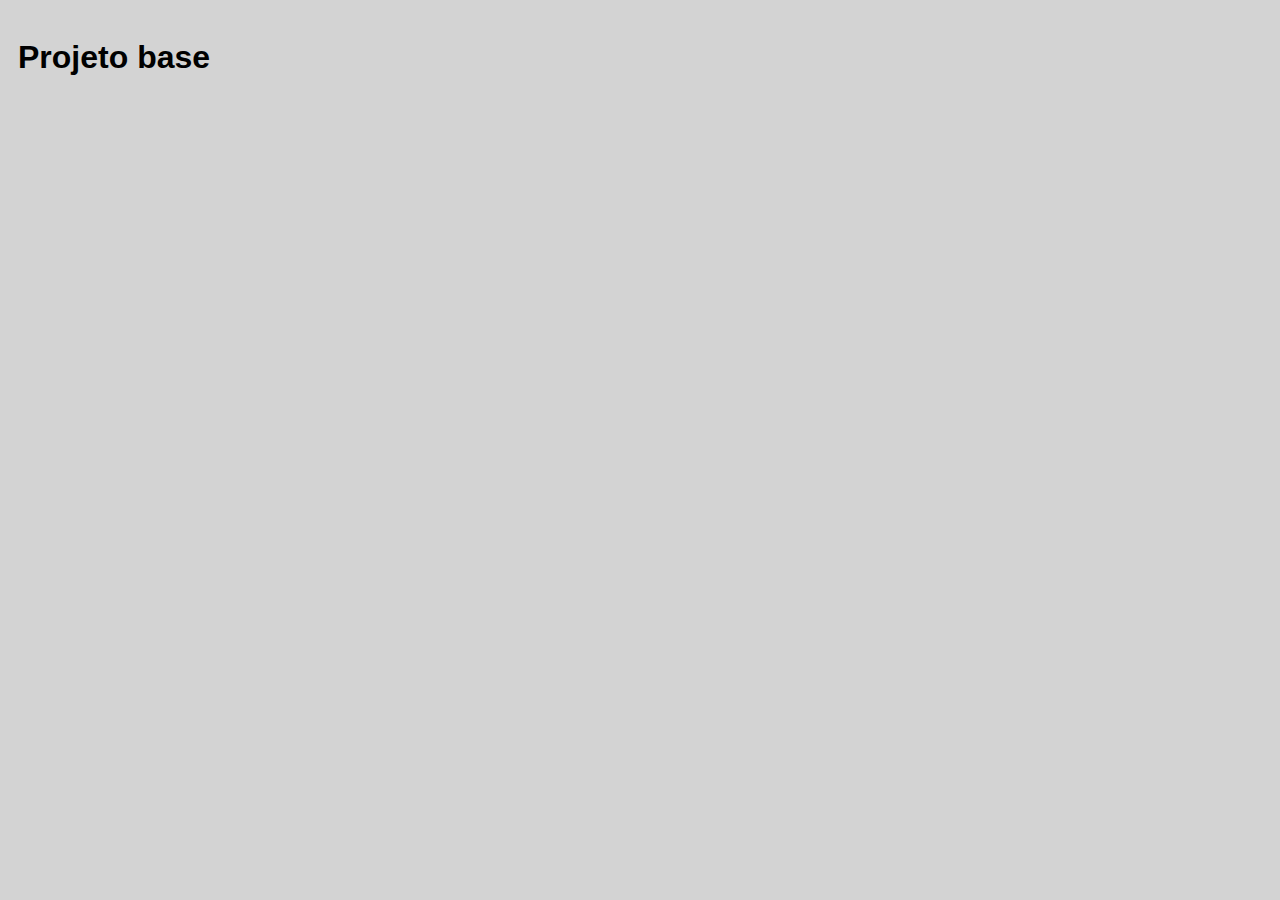
<file: gravado/02-projeto-base/index.html>
<!DOCTYPE html>
<html lang="pt-BR">
  <head>
    <meta charset="UTF-8" />
    <meta http-equiv="X-UA-Compatible" content="IE=edge" />
    <meta name="viewport" content="width=device-width, initial-scale=1.0" />

    <link rel="stylesheet" href="./css/style.css" />

    <title>Projeto base</title>
  </head>
  <body>
    <h1>Projeto base</h1>

    <script defer src="./js/script.js"></script>
  </body>
</html>
</file>
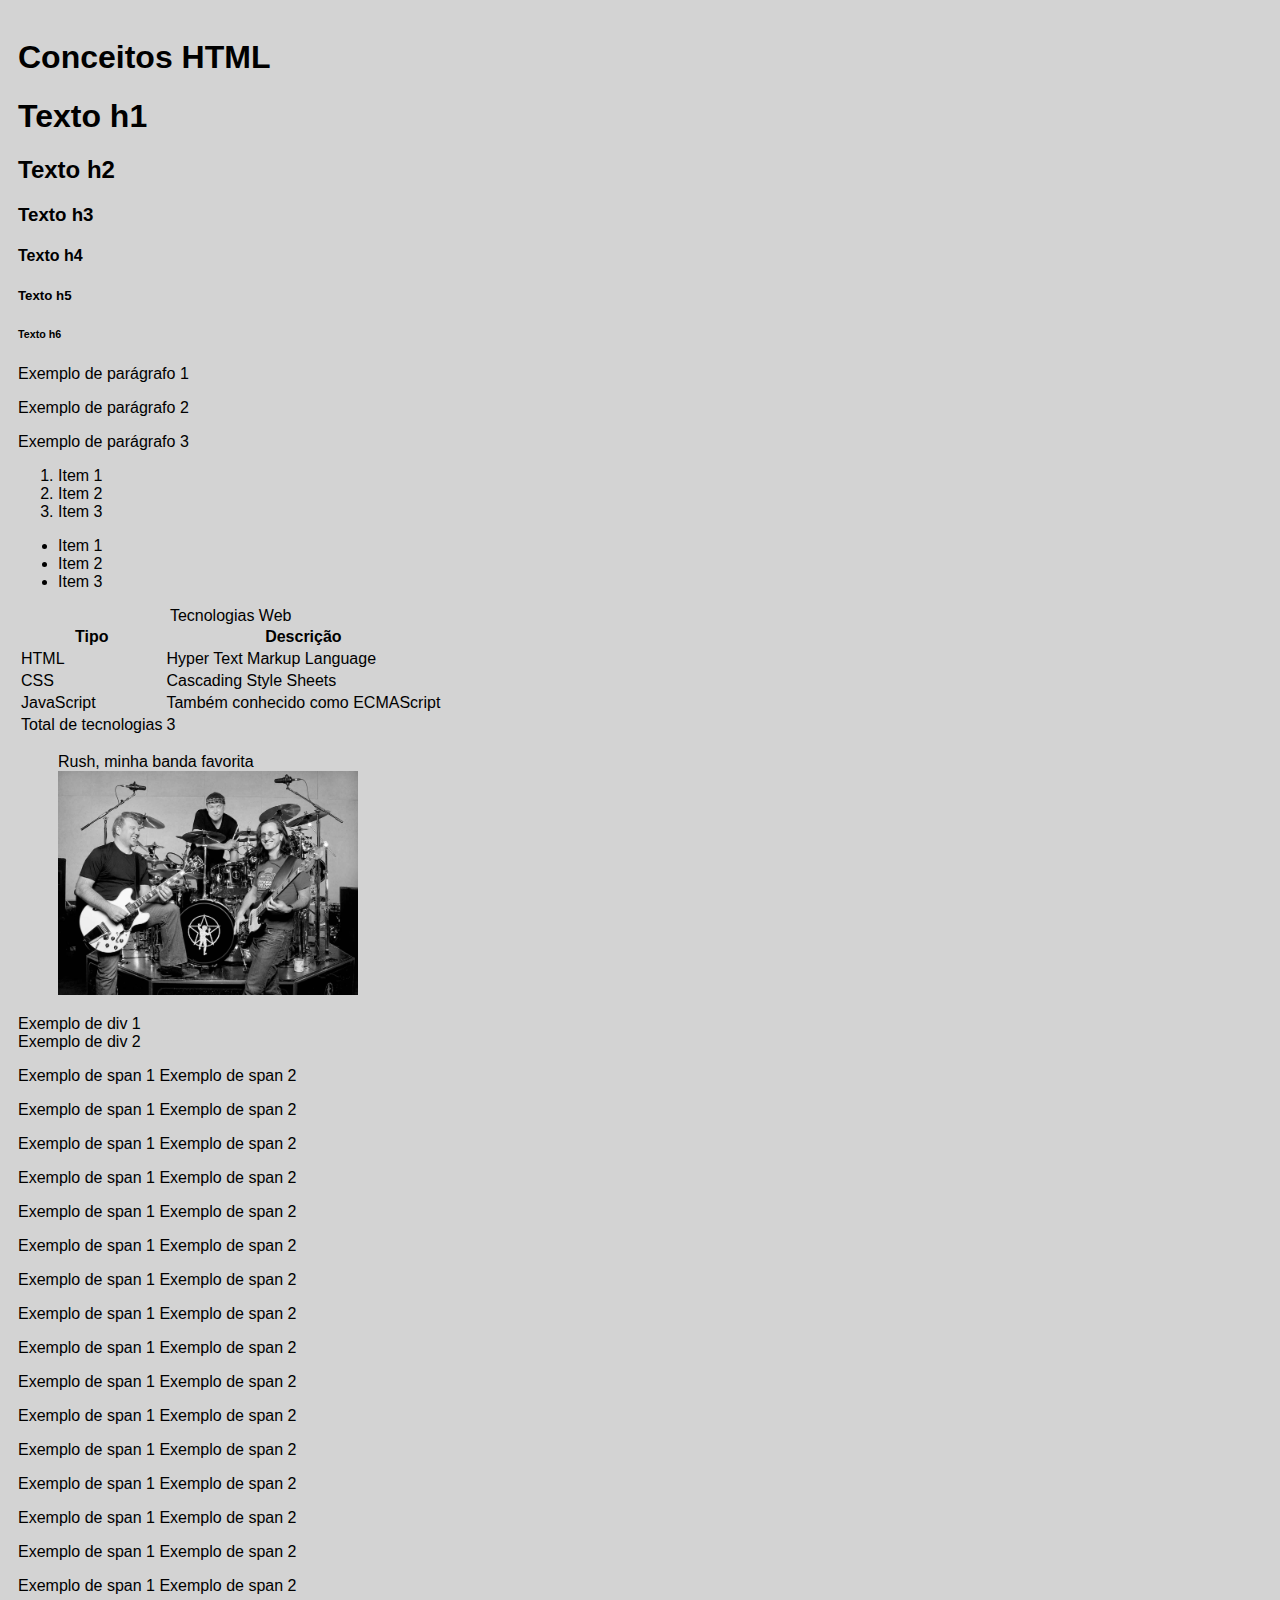
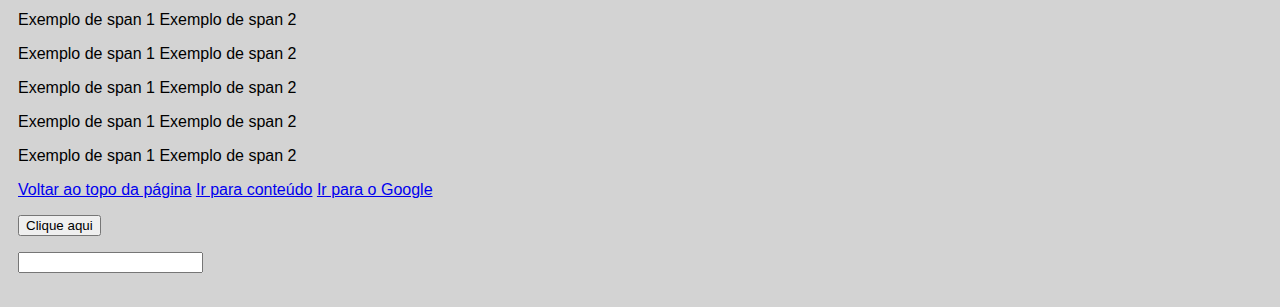
<file: gravado/03-conceitos-html/index.html>
<!DOCTYPE html>
<html lang="pt-BR">
  <head>
    <meta charset="UTF-8" />
    <meta http-equiv="X-UA-Compatible" content="IE=edge" />
    <meta name="viewport" content="width=device-width, initial-scale=1.0" />

    <link rel="stylesheet" href="./css/style.css" />

    <title>Conceitos HTML</title>
  </head>
  <body>
    <header>
      <a id="top-of-page"></a>
      <h1>Conceitos HTML</h1>
    </header>

    <main>
      <h1>Texto h1</h1>
      <h2>Texto h2</h2>
      <h3>Texto h3</h3>
      <h4>Texto h4</h4>
      <h5>Texto h5</h5>
      <h6>Texto h6</h6>
      <a id="after-h6"></a>

      <p>Exemplo de parágrafo 1</p>
      <p>Exemplo de parágrafo 2</p>
      <p>Exemplo de parágrafo 3</p>

      <ol>
        <li>Item 1</li>
        <li>Item 2</li>
        <li>Item 3</li>
      </ol>

      <ul>
        <li>Item 1</li>
        <li>Item 2</li>
        <li>Item 3</li>
      </ul>

      <table>
        <caption>
          Tecnologias Web
        </caption>

        <thead>
          <tr>
            <th>Tipo</th>
            <th>Descrição</th>
          </tr>
        </thead>

        <tbody>
          <tr>
            <td>HTML</td>
            <td>Hyper Text Markup Language</td>
          </tr>

          <tr>
            <td>CSS</td>
            <td>Cascading Style Sheets</td>
          </tr>

          <tr>
            <td>JavaScript</td>
            <td>Também conhecido como ECMAScript</td>
          </tr>
        </tbody>

        <tfoot>
          <tr>
            <td>Total de tecnologias</td>
            <td>3</td>
          </tr>
        </tfoot>
      </table>

      <figure>
        <figcaption>Rush, minha banda favorita</figcaption>
        <img width="300" src="./img/rush.jpg" alt="Rush" />
      </figure>

      <p>
        <div>Exemplo de div 1</div>
        <div>Exemplo de div 2</div>
      </p>

      <p>
        <span>Exemplo de span 1</span>
        <span>Exemplo de span 2</span>
      </p>  

      <p>
        <span>Exemplo de span 1</span>
        <span>Exemplo de span 2</span>
      </p>
      <p>
        <span>Exemplo de span 1</span>
        <span>Exemplo de span 2</span>
      </p>
      <p>
        <span>Exemplo de span 1</span>
        <span>Exemplo de span 2</span>
      </p>
      <p>
        <span>Exemplo de span 1</span>
        <span>Exemplo de span 2</span>
      </p>
      <p>
        <span>Exemplo de span 1</span>
        <span>Exemplo de span 2</span>
      </p>
      <p>
        <span>Exemplo de span 1</span>
        <span>Exemplo de span 2</span>
      </p>
      <p>
        <span>Exemplo de span 1</span>
        <span>Exemplo de span 2</span>
      </p>
      <p>
        <span>Exemplo de span 1</span>
        <span>Exemplo de span 2</span>
      </p>
      <p>
        <span>Exemplo de span 1</span>
        <span>Exemplo de span 2</span>
      </p>
      <p>
        <span>Exemplo de span 1</span>
        <span>Exemplo de span 2</span>
      </p>
      <p>
        <span>Exemplo de span 1</span>
        <span>Exemplo de span 2</span>
      </p>
      <p>
        <span>Exemplo de span 1</span>
        <span>Exemplo de span 2</span>
      </p>
      <p>
        <span>Exemplo de span 1</span>
        <span>Exemplo de span 2</span>
      </p>
      <p>
        <span>Exemplo de span 1</span>
        <span>Exemplo de span 2</span>
      </p>
      <p>
        <span>Exemplo de span 1</span>
        <span>Exemplo de span 2</span>
      </p>
      <p>
        <span>Exemplo de span 1</span>
        <span>Exemplo de span 2</span>
      </p>
      <p>
        <span>Exemplo de span 1</span>
        <span>Exemplo de span 2</span>
      </p>
      <p>
        <span>Exemplo de span 1</span>
        <span>Exemplo de span 2</span>
      </p>
      <p>
        <span>Exemplo de span 1</span>
        <span>Exemplo de span 2</span>
      </p>
      <p>
        <span>Exemplo de span 1</span>
        <span>Exemplo de span 2</span>
      </p>

      <a href="#after-h6">Voltar ao topo da página</a>

      <a href="./conteudo.html">Ir para conteúdo</a>

      <a href="https://www.google.com.br" target="_blank">Ir para o Google</a>

      <p>
        <button>Clique aqui</button>
      </p>

      <p>
        <input type="text" />
      </p>
    </main>

    <script defer src="./js/script.js"></script>
  </body>
</html>
</file>
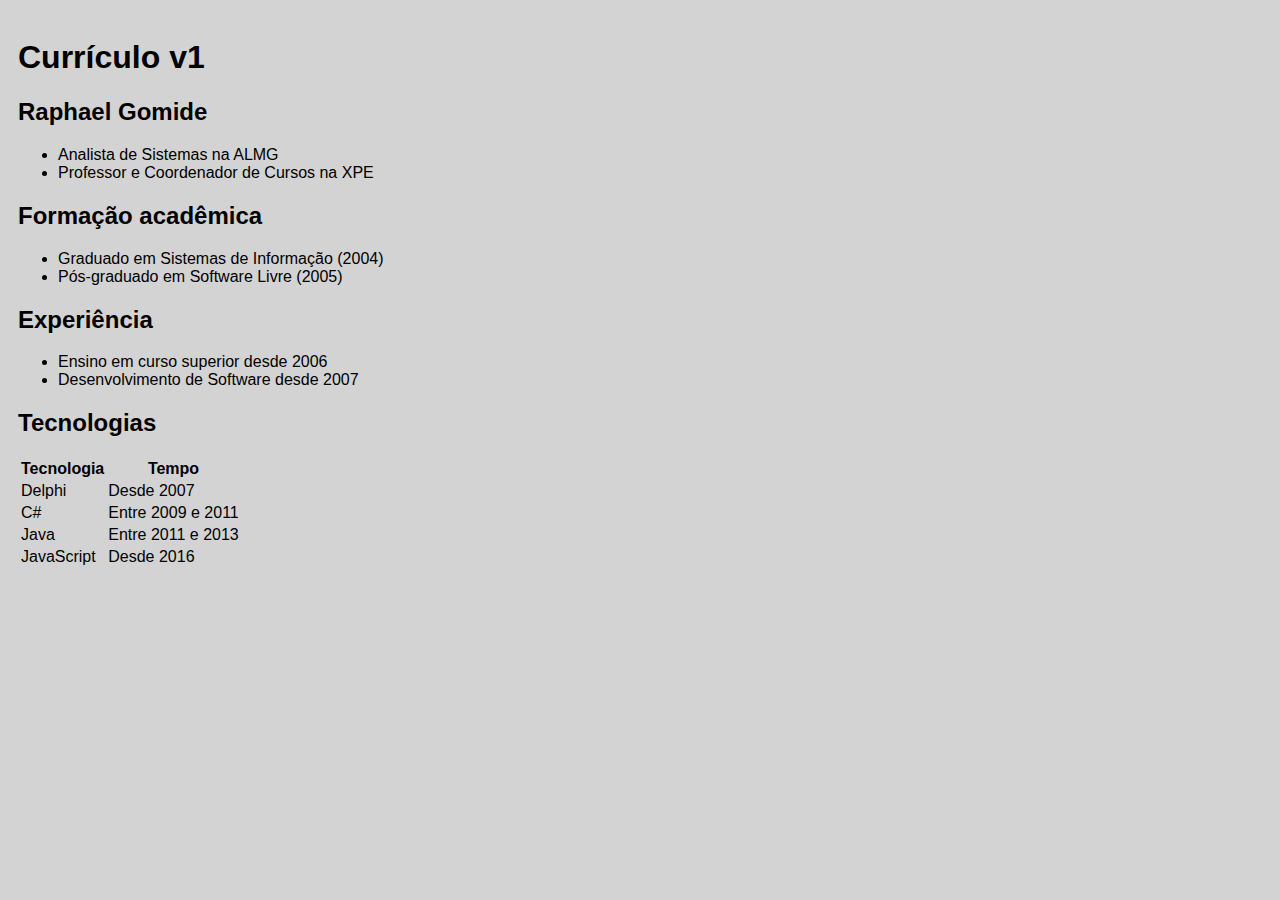
<file: gravado/04-curriculo-v1/index.html>
<!DOCTYPE html>
<html lang="pt-BR">
  <head>
    <meta charset="UTF-8" />
    <meta http-equiv="X-UA-Compatible" content="IE=edge" />
    <meta name="viewport" content="width=device-width, initial-scale=1.0" />

    <link rel="stylesheet" href="./css/style.css" />

    <title>Currículo v1</title>
  </head>
  <body>
    <header><h1>Currículo v1</h1></header>

    <main>
      <h2>Raphael Gomide</h2>

      <ul>
        <li>Analista de Sistemas na ALMG</li>
        <li>Professor e Coordenador de Cursos na XPE</li>
      </ul>

      <h2>Formação acadêmica</h2>

      <ul>
        <li>Graduado em Sistemas de Informação (2004)</li>
        <li>Pós-graduado em Software Livre (2005)</li>
      </ul>

      <h2>Experiência</h2>

      <ul>
        <li>Ensino em curso superior desde 2006</li>
        <li>Desenvolvimento de Software desde 2007</li>
      </ul>

      <h2>Tecnologias</h2>

      <table>
        <thead>
          <tr>
            <th>Tecnologia</th>
            <th>Tempo</th>
          </tr>
        </thead>

        <tbody>
          <tr>
            <td>Delphi</td>
            <td>Desde 2007</td>
          </tr>

          <tr>
            <td>C#</td>
            <td>Entre 2009 e 2011</td>
          </tr>

          <tr>
            <td>Java</td>
            <td>Entre 2011 e 2013</td>
          </tr>

          <tr>
            <td>JavaScript</td>
            <td>Desde 2016</td>
          </tr>
        </tbody>
      </table>
    </main>

    <script defer src="./js/script.js"></script>
  </body>
</html>
</file>
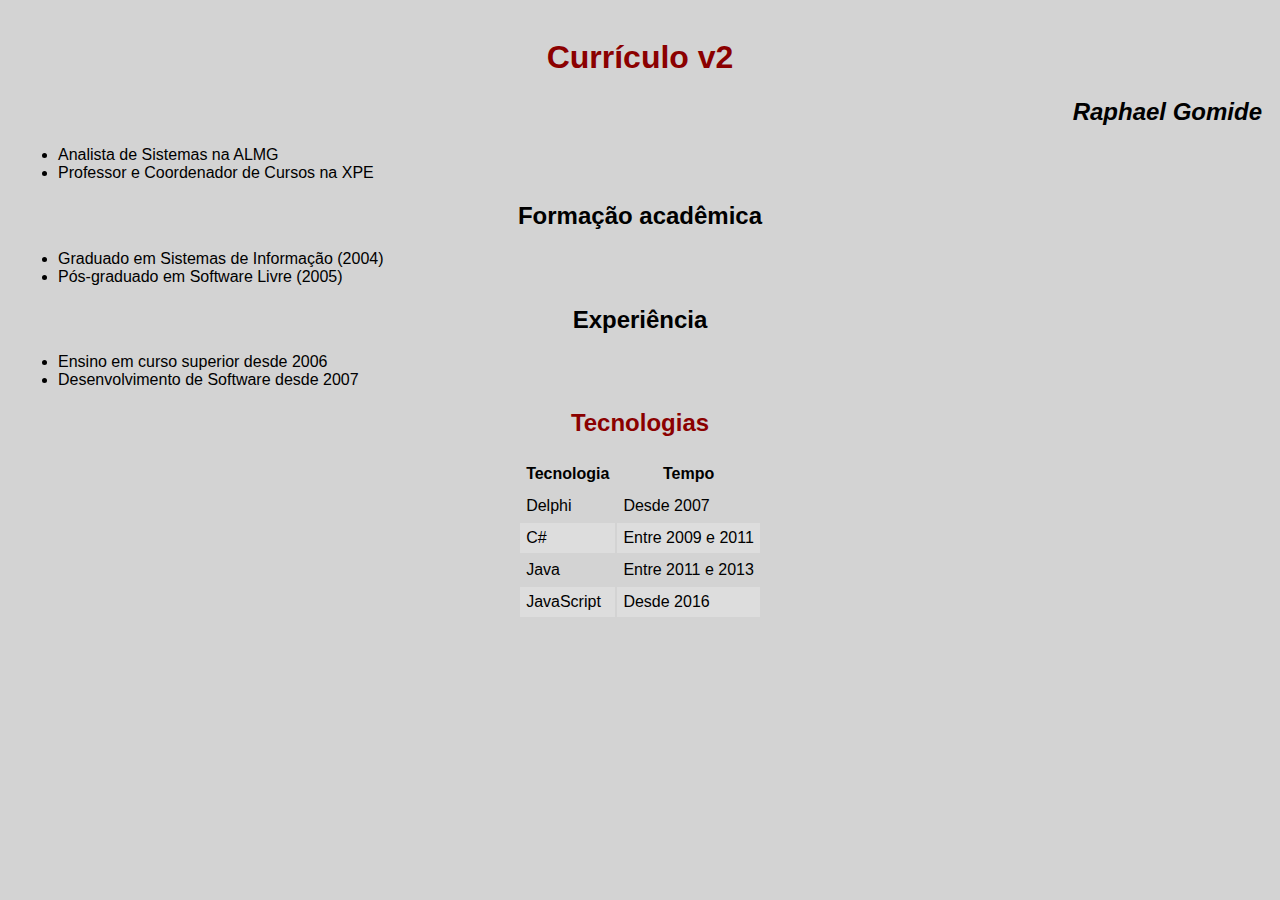
<file: gravado/05-curriculo-v2/index.html>
<!DOCTYPE html>
<html lang="pt-BR">
  <head>
    <meta charset="UTF-8" />
    <meta http-equiv="X-UA-Compatible" content="IE=edge" />
    <meta name="viewport" content="width=device-width, initial-scale=1.0" />

    <link rel="stylesheet" href="./css/style.css" />

    <title>Currículo v2</title>
  </head>
  <body>
    <header><h1 class="title">Currículo v2</h1></header>

    <main>
      <h2 class="author">Raphael Gomide</h2>

      <ul>
        <li>Analista de Sistemas na ALMG</li>
        <li>Professor e Coordenador de Cursos na XPE</li>
      </ul>

      <h2>Formação acadêmica</h2>

      <ul>
        <li>Graduado em Sistemas de Informação (2004)</li>
        <li>Pós-graduado em Software Livre (2005)</li>
      </ul>

      <h2>Experiência</h2>

      <ul>
        <li>Ensino em curso superior desde 2006</li>
        <li>Desenvolvimento de Software desde 2007</li>
      </ul>

      <h2 class="title">Tecnologias</h2>

      <table>
        <thead>
          <tr>
            <th>Tecnologia</th>
            <th>Tempo</th>
          </tr>
        </thead>

        <tbody>
          <tr>
            <td>Delphi</td>
            <td>Desde 2007</td>
          </tr>

          <tr>
            <td>C#</td>
            <td>Entre 2009 e 2011</td>
          </tr>

          <tr>
            <td>Java</td>
            <td>Entre 2011 e 2013</td>
          </tr>

          <tr>
            <td>JavaScript</td>
            <td>Desde 2016</td>
          </tr>
        </tbody>
      </table>
    </main>

    <script defer src="./js/script.js"></script>
  </body>
</html>
</file>
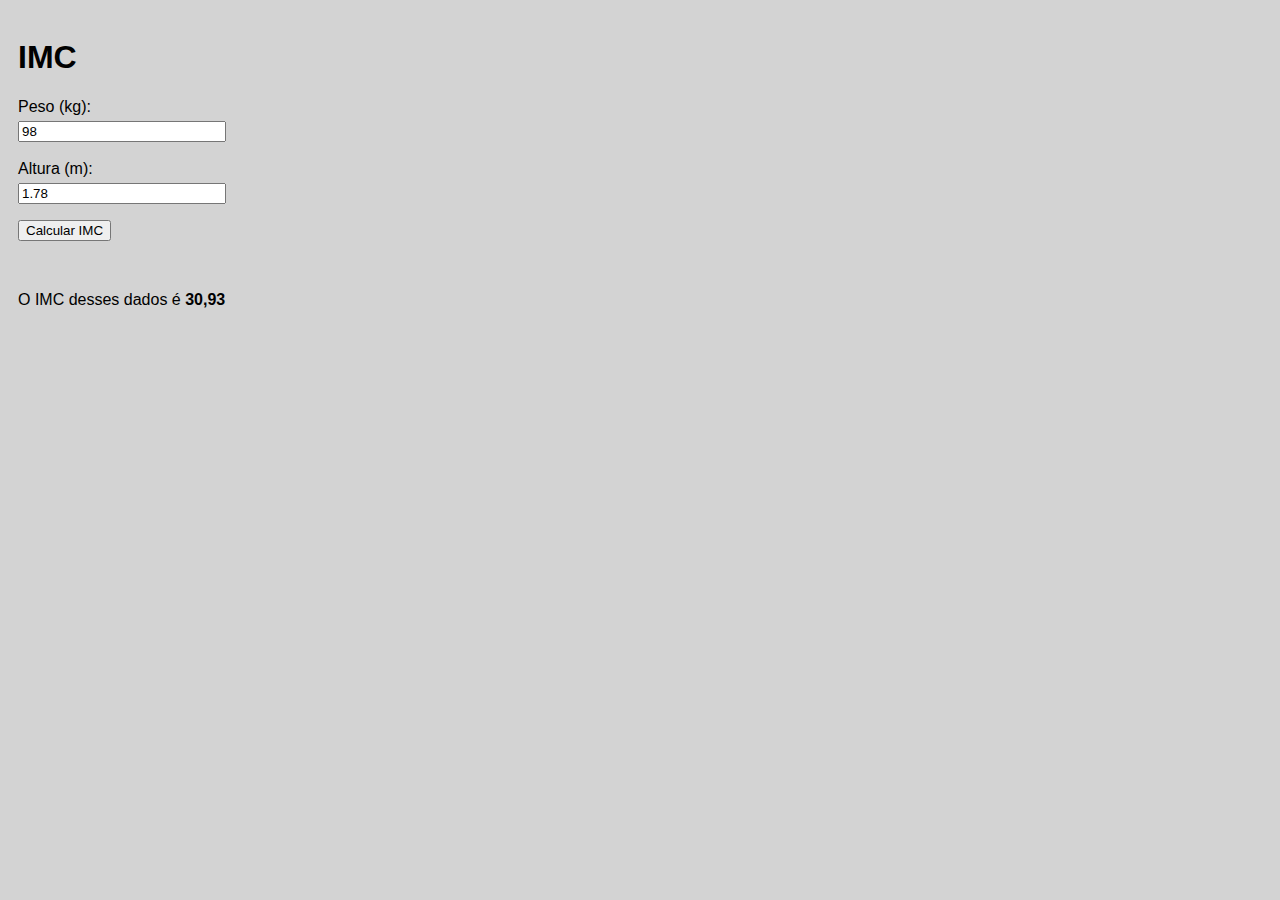
<file: gravado/06-imc/index.html>
<!DOCTYPE html>
<html lang="pt-BR">
  <head>
    <meta charset="UTF-8" />
    <meta http-equiv="X-UA-Compatible" content="IE=edge" />
    <meta name="viewport" content="width=device-width, initial-scale=1.0" />

    <link rel="stylesheet" href="./css/style.css" />

    <title>IMC</title>
  </head>
  <body>
    <h1>IMC</h1>

    <label for="input-weight">Peso (kg):</label><br />
    <input id="input-weight" type="number" value="98" step="0.1" /><br /><br />

    <label for="input-height">Altura (m): </label><br />
    <input id="input-height" type="number" value="1.78" step="0.01" />

    <p>
      <button id="button-calculate-imc">Calcular IMC</button>
    </p>

    <p id="paragraph-result">
      O IMC desses dados é <strong id="imc-result"></strong>
    </p>

    <script defer src="./js/script.js"></script>
  </body>
</html>
</file>
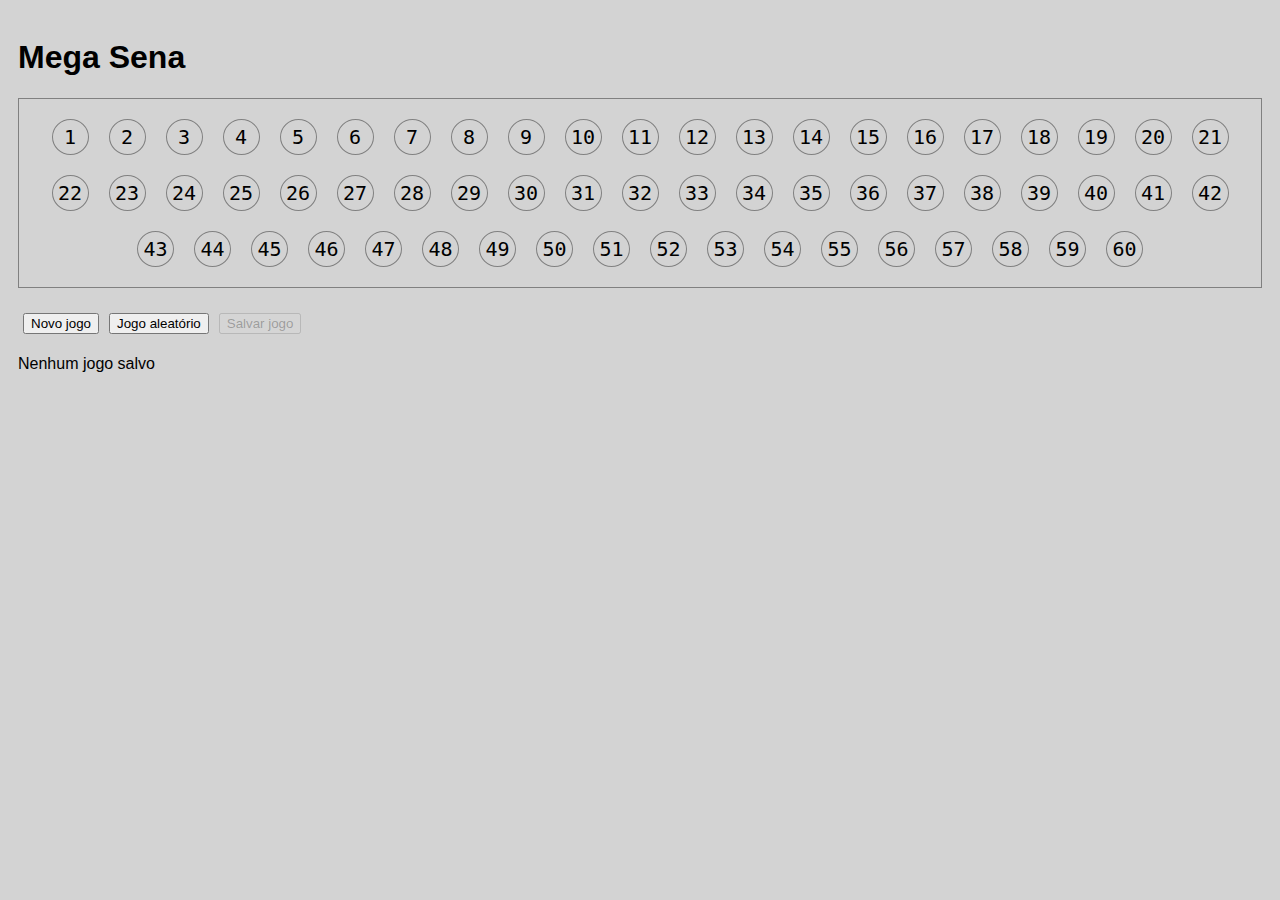
<file: gravado/07-mega-sena-v1/index.html>
<!DOCTYPE html>
<html lang="pt-BR">
  <head>
    <meta charset="UTF-8" />
    <meta http-equiv="X-UA-Compatible" content="IE=edge" />
    <meta name="viewport" content="width=device-width, initial-scale=1.0" />

    <link rel="stylesheet" href="./css/style.css" />

    <title>Mega Sena</title>
  </head>
  <body>
    <header>
      <h1>Mega Sena</h1>
    </header>

    <main>
      <div id="megasena-board"></div>
      <div id="megasena-buttons"></div>
      <div id="megasena-saved-games"></div>     

    <script defer src="./js/script.js"></script>
  </body>
</html>
</file>
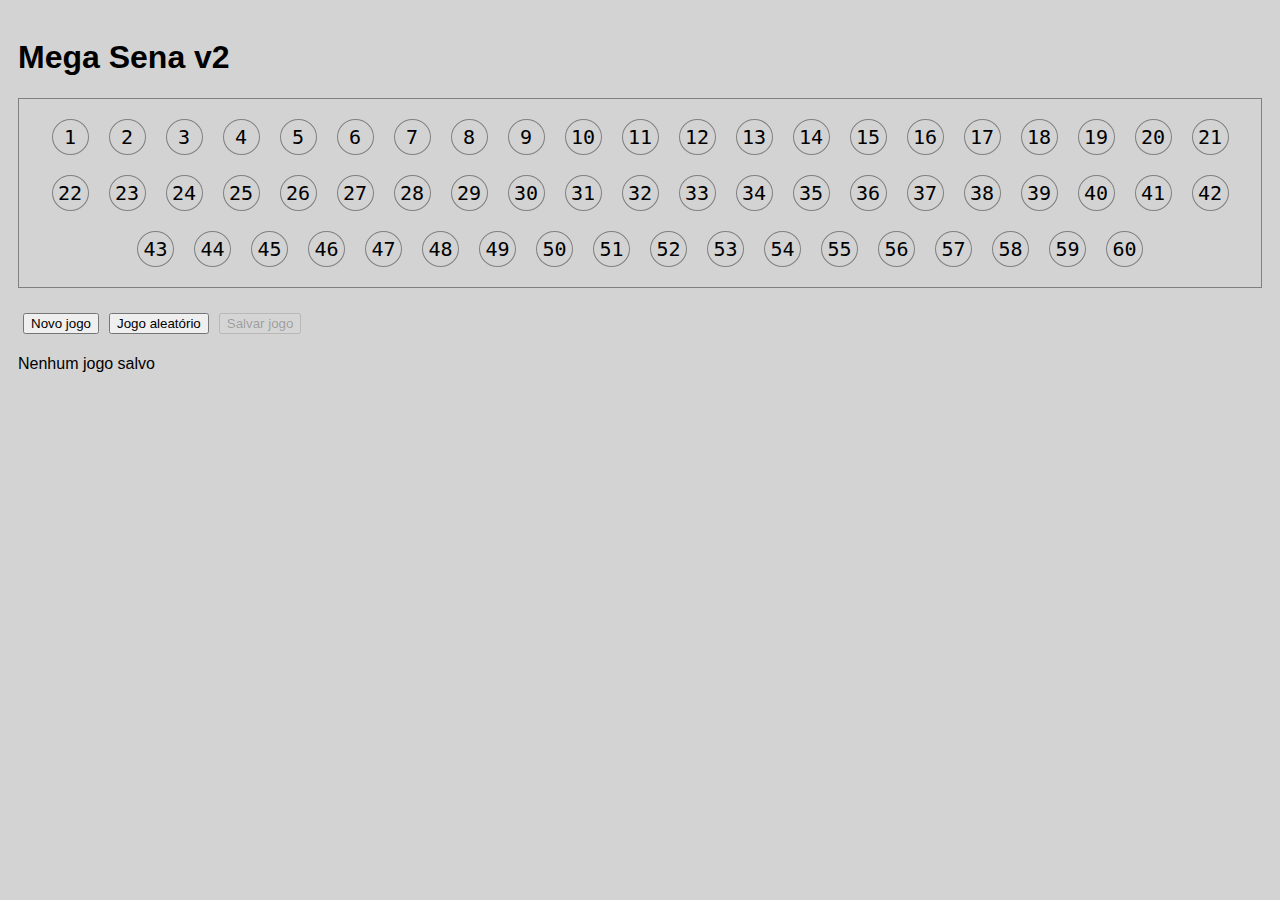
<file: gravado/08-mega-sena-v2/index.html>
<!DOCTYPE html>
<html lang="pt-BR">
  <head>
    <meta charset="UTF-8" />
    <meta http-equiv="X-UA-Compatible" content="IE=edge" />
    <meta name="viewport" content="width=device-width, initial-scale=1.0" />

    <link rel="stylesheet" href="./css/style.css" />

    <title>Mega Sena v2</title>
  </head>
  <body>
    <header>
      <h1>Mega Sena v2</h1>
    </header>

    <main>
      <div id="megasena-board"></div>
      <div id="megasena-buttons"></div>
      <div id="megasena-saved-games"></div>     

    <script defer src="./js/script.js"></script>
  </body>
</html>
</file>
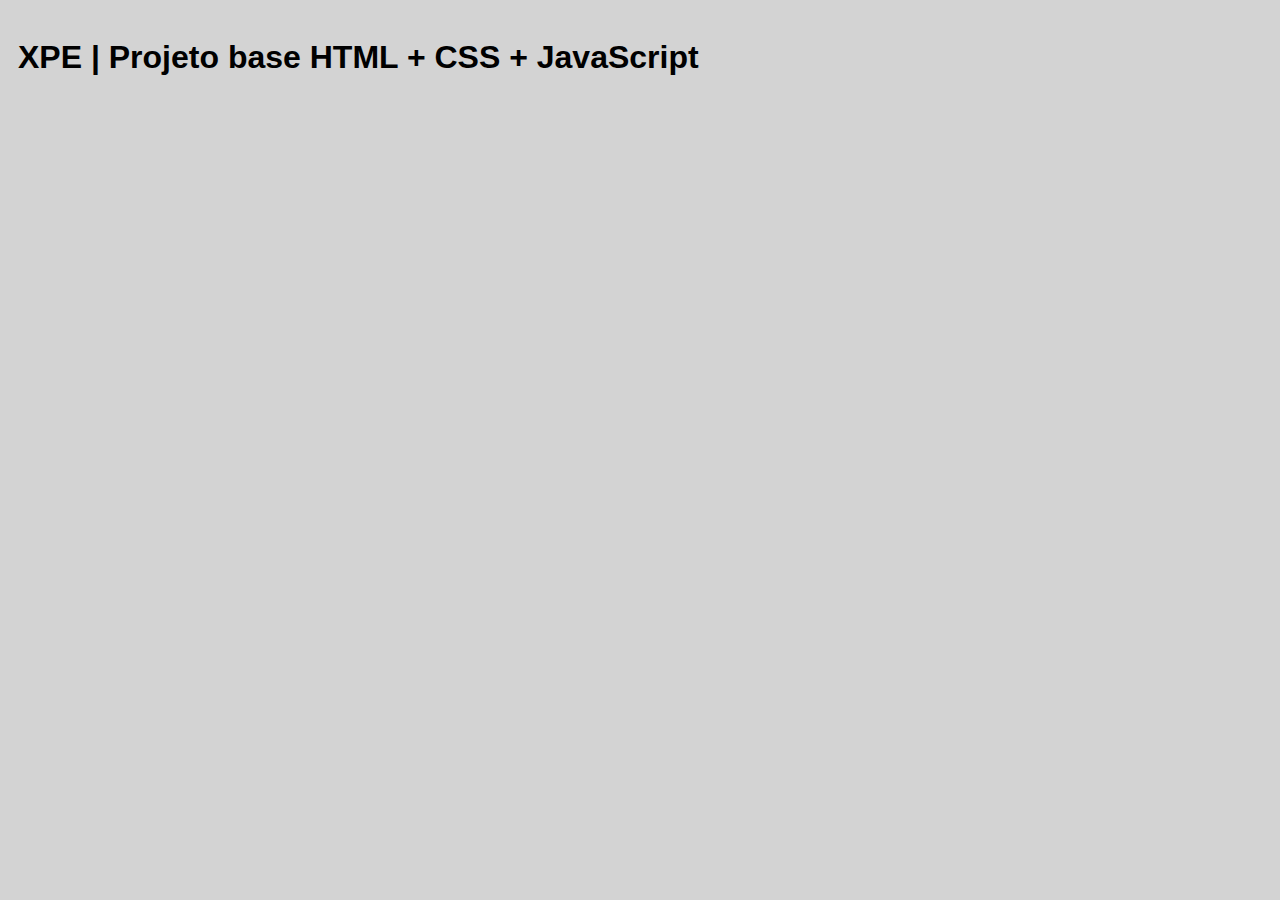
<file: planejado/02-projeto-base/index.html>
<!DOCTYPE html>
<html lang="pt-BR">
  <head>
    <meta charset="utf-8" />
    <meta http-equiv="X-UA-Compatible" content="IE=edge" />
    <meta name="viewport" content="width=device-width, initial-scale=1.0" />

    <link rel="stylesheet" href="./css/style.css" />

    <title>XPE | Projeto base HTML + CSS + JavaScript</title>
  </head>

  <body>
    <h1>XPE | Projeto base HTML + CSS + JavaScript</h1>
    
    

    <script defer src="./js/script.js"></script>
  </body>
</html>
</file>
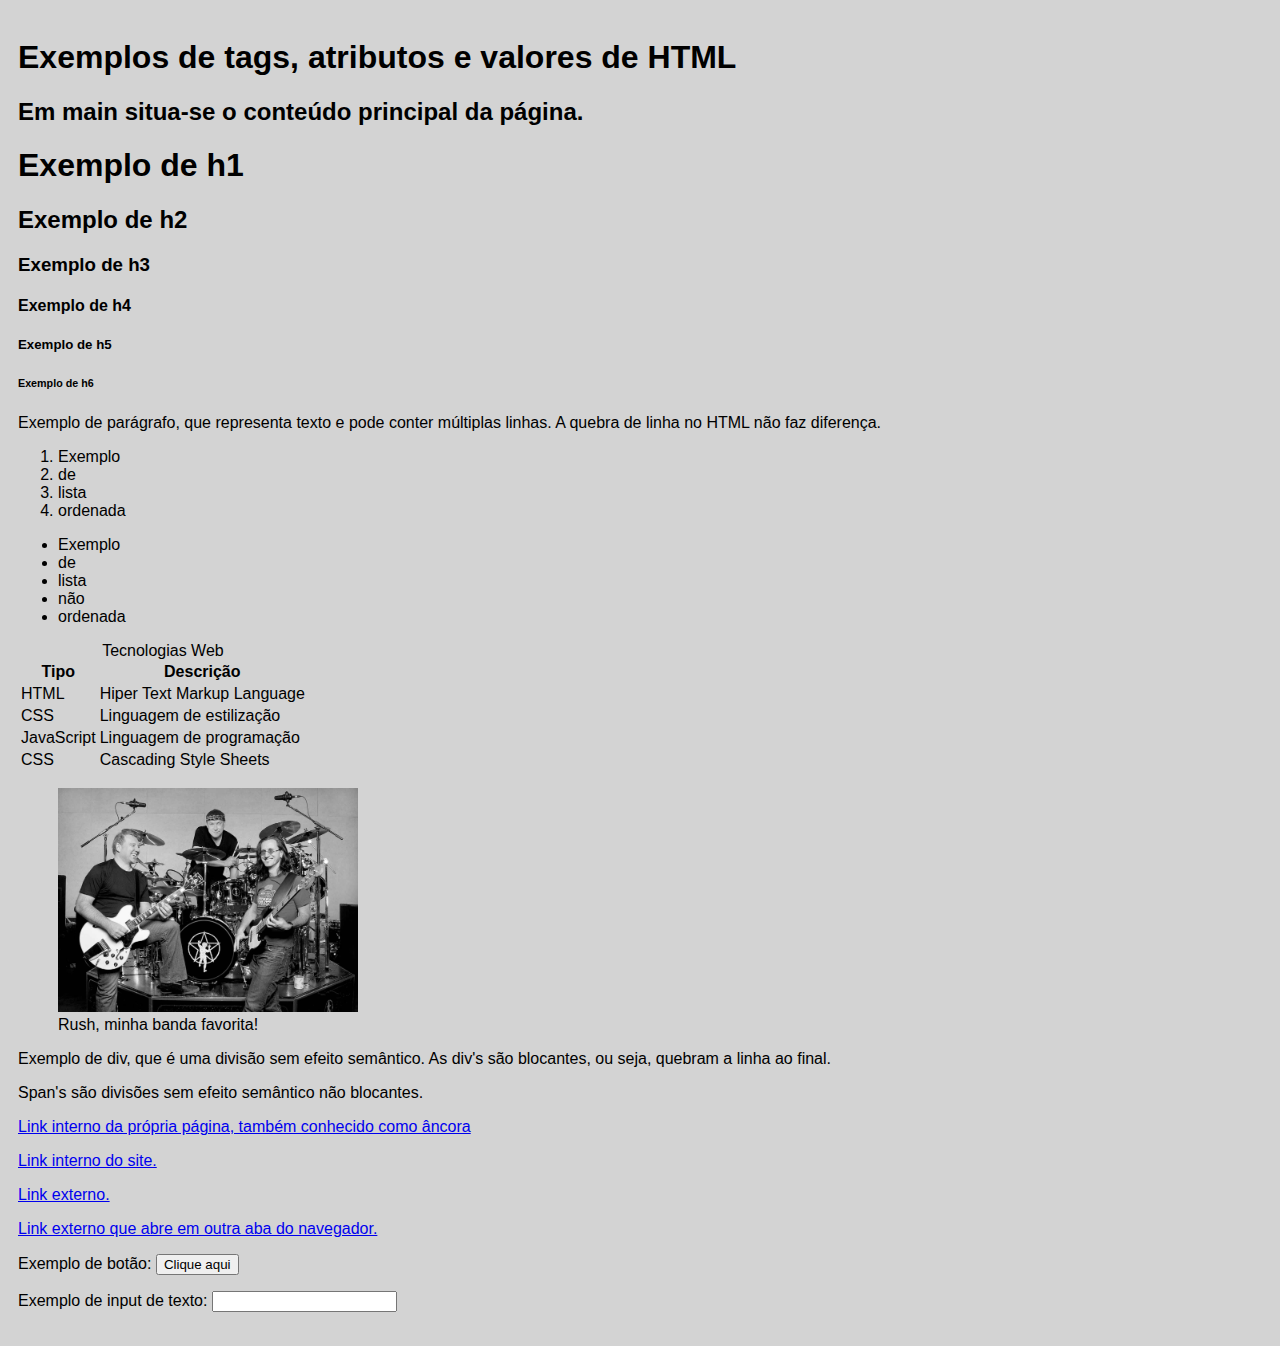
<file: planejado/03-conceitos-html/index.html>
<!DOCTYPE html>
<html lang="pt-BR">
  <head>
    <meta charset="utf-8" />
    <meta http-equiv="X-UA-Compatible" content="IE=edge" />
    <meta name="viewport" content="width=device-width, initial-scale=1.0" />
    
    <link rel="stylesheet" href="./css/style.css" />

    <title>HTML</title>
  </head>

  <body>
    <a id="top-of-page"></a>
    <header><h1>Exemplos de tags, atributos e valores de HTML</h1></header>

    <main>
      <h2>Em main situa-se o conteúdo principal da página.</h2>

      <h1>Exemplo de h1</h1>
      <h2>Exemplo de h2</h2>
      <h3>Exemplo de h3</h3>
      <h4>Exemplo de h4</h4>
      <h5>Exemplo de h5</h5>
      <h6>Exemplo de h6</h6>

      <!-- prettier-ignore -->
      <p>
        Exemplo 
        de 
        parágrafo, 
        que 
        representa 
        texto e pode conter múltiplas linhas.
        
        A quebra de linha no HTML não faz diferença.
      </p>

      <ol>
        <li>Exemplo</li>
        <li>de</li>
        <li>lista</li>
        <li>ordenada</li>
      </ol>

      <ul>
        <li>Exemplo</li>
        <li>de</li>
        <li>lista</li>
        <li>não</li>
        <li>ordenada</li>
      </ul>

      <table>
        <caption>
          Tecnologias Web
        </caption>

        <thead>
          <tr>
            <th>Tipo</th>
            <th>Descrição</th>
          </tr>
        </thead>

        <tbody>
          <tr>
            <td>HTML</td>
            <td>Hiper Text Markup Language</td>
          </tr>

          <tr>
            <td>CSS</td>
            <td>Linguagem de estilização</td>
          </tr>

          <tr>
            <td>JavaScript</td>
            <td>Linguagem de programação</td>
          </tr>
        </tbody>

        <tfoot>
          <tr>
            <td>CSS</td>
            <td>Cascading Style Sheets</td>
          </tr>
        </tfoot>
      </table>

      <figure>
        <img
          width="300"
          src="./img/rush.jpg"
          alt="Texto alternativo"
          title="Texto do efeito 'hover'"
        />
        <figcaption>Rush, minha banda favorita!</figcaption>
      </figure>

      <p>
        <div>
          Exemplo de div, que é uma divisão sem efeito semântico. As div's são
          blocantes, ou seja, quebram a linha ao final.
        </div>
      </p>

      <p>
        <span>Span's</span>
        <span>são</span>
        <span>divisões</span>
        <span>sem efeito semântico</span>
        <span>não</span>
        <span>blocantes.</span>
      </p>   

      <p>
        <a href="#top-of-page"
          >Link interno da própria página, também conhecido como âncora</a
        >
      </p>

      <p>
        <a href="index2.html">Link interno do site.</a>
      </p>

      <p>
        <a href="https://www.xpeducacao.com.br">Link externo.</a>
      </p>

      <p>
        <a href="https://www.xpeducacao.com.br" target="_blank"
          >Link externo que abre em outra aba do navegador.</a
        >
      </p>

      <p>
        Exemplo de botão: <button>Clique aqui</button>
      </p>

      <p>
        Exemplo de input de texto: <input type="text" />
      </p>
    </main>

    <script defer src="./js/script.js"></script>
  </body>
</html>
</file>
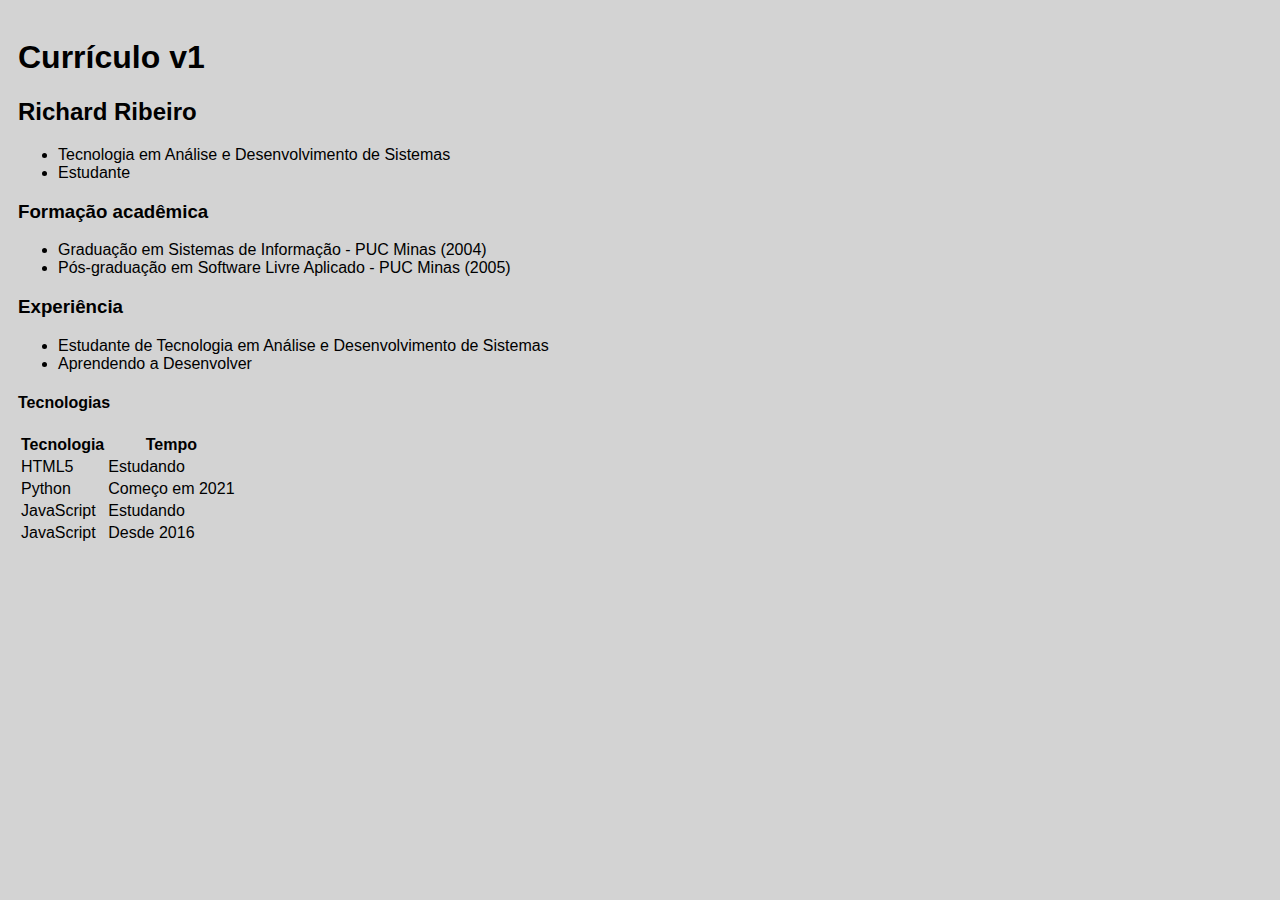
<file: planejado/04-curriculo-v1/index.html>
<!DOCTYPE html>
<html lang="pt-BR">
  <head>
    <meta charset="utf-8" />
    <meta http-equiv="X-UA-Compatible" content="IE=edge" />
    <meta name="viewport" content="width=device-width, initial-scale=1.0" />

    <link rel="stylesheet" href="./css/style.css" />

    <title>Currículo v1</title>
  </head>

  <body>
    <header><h1>Currículo v1</h1>
    </header>
    <main>
      <h2>Richard Ribeiro</h2>
    </main>

    <ul>
      <li>Tecnologia em Análise e Desenvolvimento de Sistemas</li>
      <li>Estudante</li>
    </ul>

    <h3>Formação acadêmica</h3>

    <ul>
      <li>Graduação em Sistemas de Informação - PUC Minas (2004)</li>
      <li>Pós-graduação em Software Livre Aplicado - PUC Minas (2005)</li>
    </ul>

    <h3>Experiência</h3>

    <ul>
      <li>Estudante de Tecnologia em Análise e Desenvolvimento de Sistemas</li>
      <li>Aprendendo a Desenvolver</li>
    </ul>

    <h4>Tecnologias</h4>

    <table>
      <thead>
        <tr>
          <th>Tecnologia</th>
          <th>Tempo</th>
        </tr>
      </thead>

      <tbody>
        <tr>
          <td>HTML5</td>
          <td>Estudando</td>
        </tr>

        <tr>
          <td>Python</td>
          <td>Começo em 2021</td>
        </tr>

        <tr>
          <td>JavaScript</td>
          <td>Estudando</td>
        </tr>

        <tr>
          <td>JavaScript</td>
          <td>Desde 2016</td>
        </tr>
      </tbody>
    </table>

    <script defer src="./js/script.js"></script>
  </body>
</html>
</file>
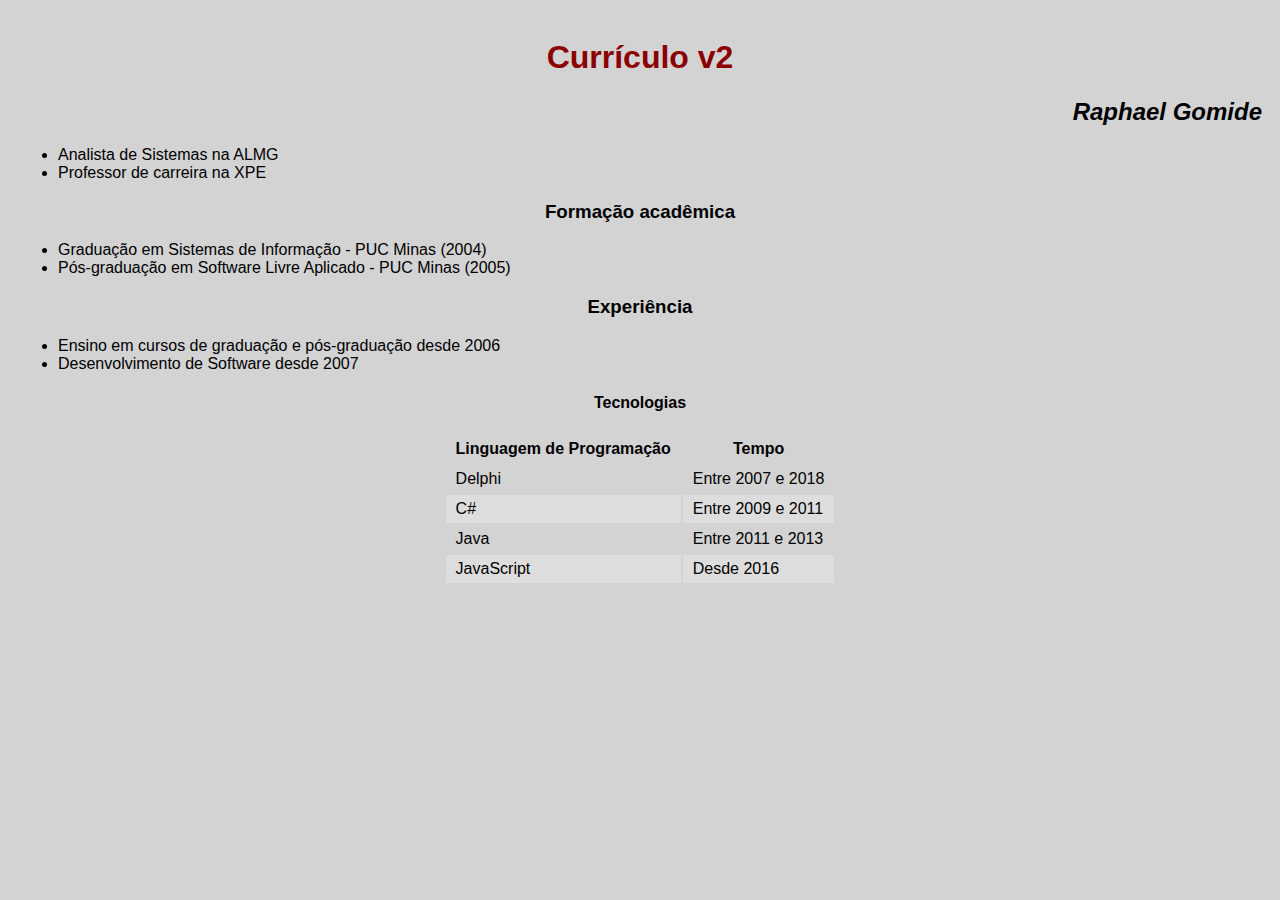
<file: planejado/05-curriculo-v2/index.html>
<!DOCTYPE html>
<html lang="pt-BR">
  <head>
    <meta charset="utf-8" />
    <meta http-equiv="X-UA-Compatible" content="IE=edge" />
    <meta name="viewport" content="width=device-width, initial-scale=1.0" />

    <link rel="stylesheet" href="./css/style.css" />

    <title>Currículo v2</title>
  </head>

  <body>
    <h1 class="title">Currículo v2</h1>

    <h2 class="author">Raphael Gomide</h2>

    <ul>
      <li>Analista de Sistemas na ALMG</li>
      <li>Professor de carreira na XPE</li>
    </ul>

    <h3>Formação acadêmica</h3>

    <ul>
      <li>Graduação em Sistemas de Informação - PUC Minas (2004)</li>
      <li>Pós-graduação em Software Livre Aplicado - PUC Minas (2005)</li>
    </ul>

    <h3>Experiência</h3>

    <ul>
      <li>Ensino em cursos de graduação e pós-graduação desde 2006</li>
      <li>Desenvolvimento de Software desde 2007</li>
    </ul>

    <h4>Tecnologias</h4>

    <table>
      <thead>
        <tr>
          <th>Linguagem de Programação</th>
          <th>Tempo</th>
        </tr>
      </thead>

      <tbody>
        <tr>
          <td>Delphi</td>
          <td>Entre 2007 e 2018</td>
        </tr>

        <tr>
          <td>C#</td>
          <td>Entre 2009 e 2011</td>
        </tr>

        <tr>
          <td>Java</td>
          <td>Entre 2011 e 2013</td>
        </tr>

        <tr>
          <td>JavaScript</td>
          <td>Desde 2016</td>
        </tr>
      </tbody>
    </table>

    <script defer src="./js/script.js"></script>
  </body>
</html>
</file>
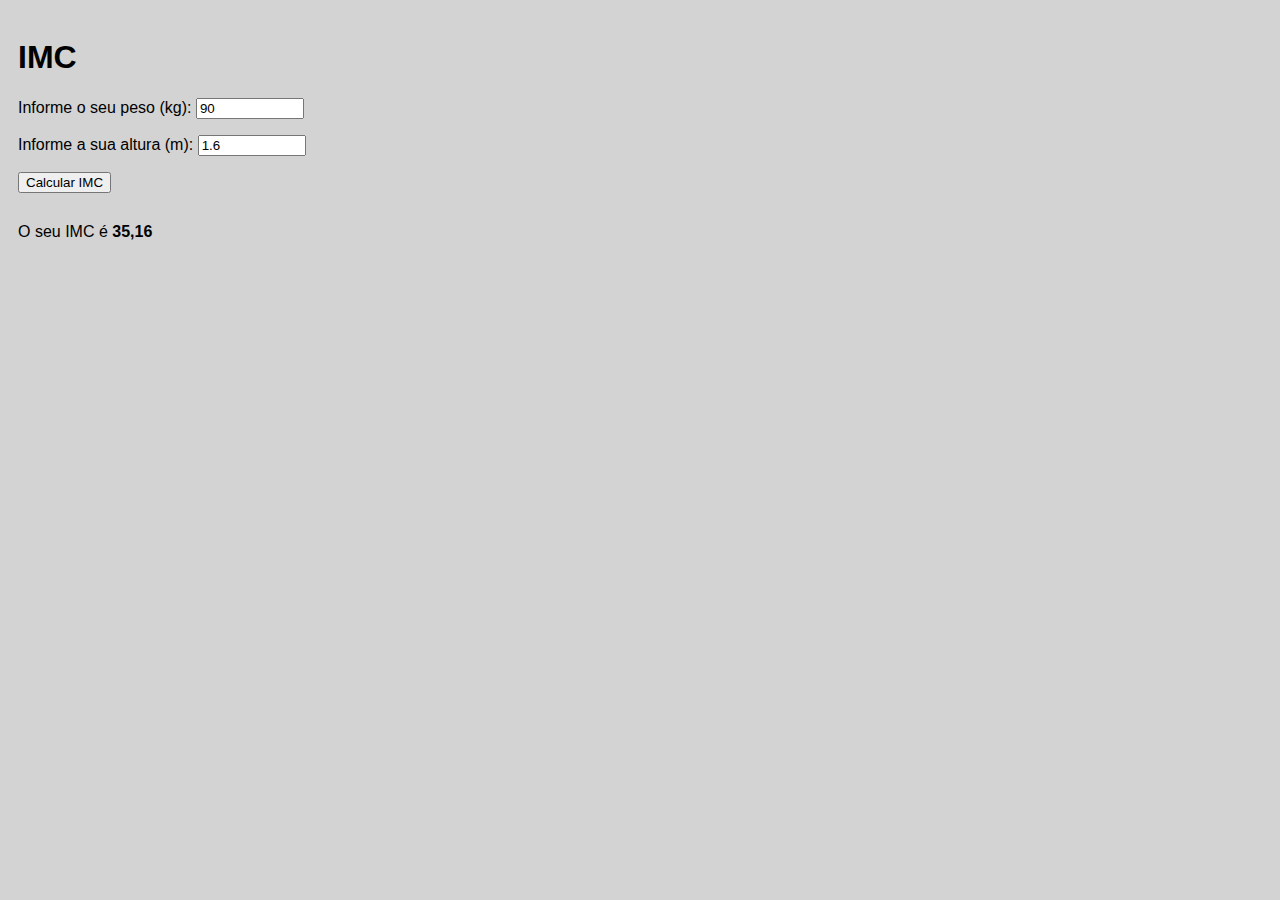
<file: planejado/06-imc/index.html>
<!DOCTYPE html>
<html lang="pt-BR">
  <head>
    <meta charset="utf-8" />
    <meta http-equiv="X-UA-Compatible" content="IE=edge" />
    <meta name="viewport" content="width=device-width, initial-scale=1.0" />

    <link rel="stylesheet" href="./css/style.css" />

    <title>IMC</title>
  </head>

  <body>
    <h1>IMC</h1>

    <p>
      <label for="input-weight">Informe o seu peso (kg):</label>
      <input
        id="input-weight"
        type="number"
        min="10"
        max="200"
        step="0.1"
        value="90"
      />
    </p>

    <p>
      <label for="input-height">Informe a sua altura (m):</label>
      <input
        id="input-height"
        type="number"
        min="1"
        max="3"
        step="0.01"
        value="1.6"
      />
    </p>

    <p>
      <button id="button-calculate-imc">Calcular IMC</button>
    </p>

    <p id="p-imc">O seu IMC é <strong id="imc-result"></strong></p>

    <script defer src="./js/script.js"></script>
  </body>
</html>
</file>
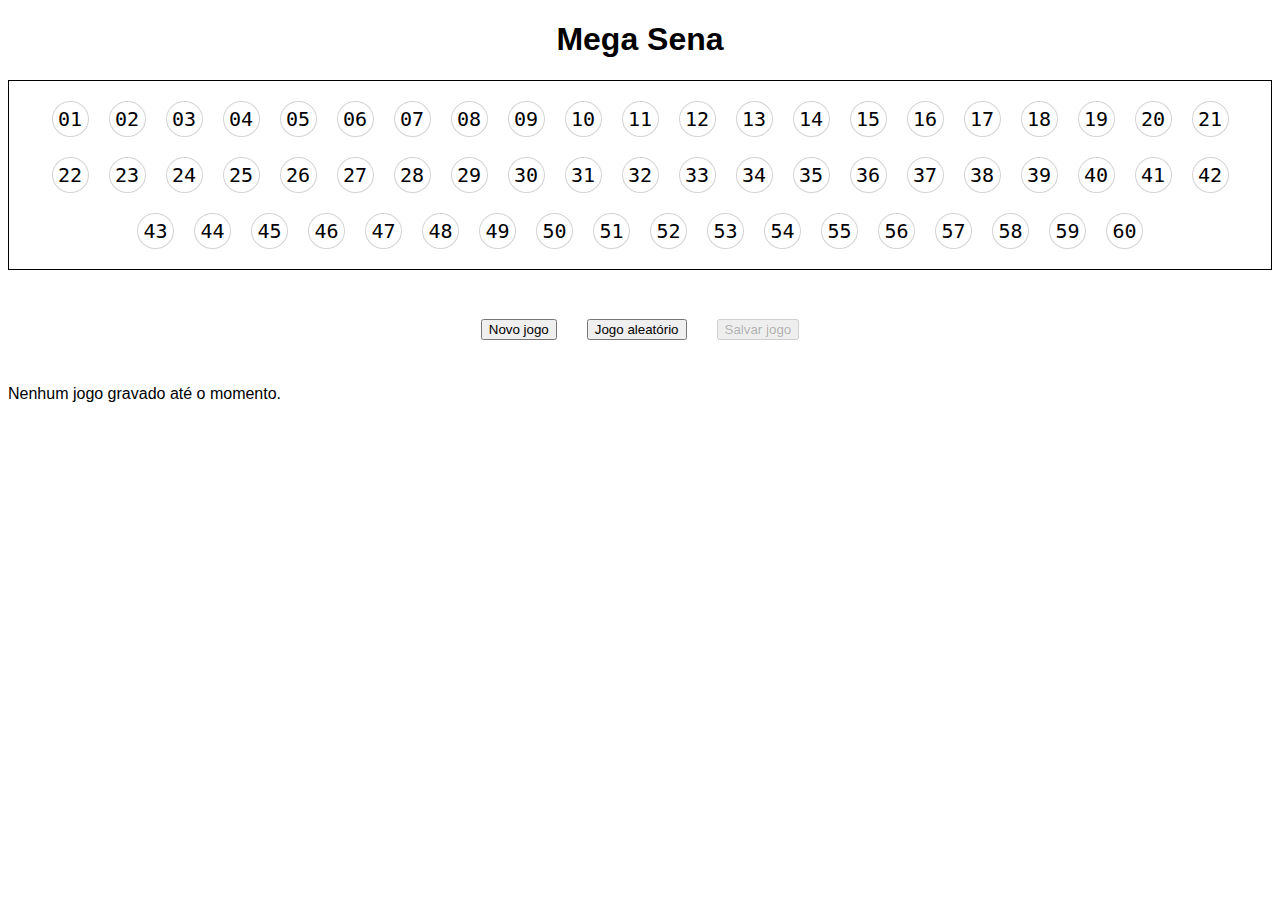
<file: planejado/07-mega-sena-v1/index.html>
<!DOCTYPE html>
<html lang="en">
  <head>
    <meta charset="UTF-8" />
    <meta http-equiv="X-UA-Compatible" content="IE=edge" />
    <meta name="viewport" content="width=device-width, initial-scale=1.0" />
    <link rel="stylesheet" href="./css/styles.css" />
    <title>Mega Sena</title>
  </head>
  <body>
    <h1>Mega Sena</h1>

    <div id="megasena-numbers"></div>
    <div id="megasena-buttons"></div>
    <div id="megasena-saved-games"></div>

    <script defer src="./js/script.js"></script>
  </body>
</html>
</file>
<file: gravado/02-projeto-base/css/style.css>
body {
  padding: 10px;
  font-family: Arial, Helvetica, sans-serif;
  background-color: lightgray;
}
</file>
<file: gravado/03-conceitos-html/css/style.css>
body {
  padding: 10px;
  font-family: Arial, Helvetica, sans-serif;
  background-color: lightgray;
}
</file>
<file: gravado/04-curriculo-v1/css/style.css>
body {
  padding: 10px;
  font-family: Arial, Helvetica, sans-serif;
  background-color: lightgray;
}
</file>
<file: gravado/05-curriculo-v2/css/style.css>
body {
  padding: 10px;
  font-family: Arial, Helvetica, sans-serif;
  background-color: lightgray;
}

h1,
h2,
h3,
h4,
h5,
h6 {
  text-align: center;
}

button {
  cursor: pointer;
}

table {
  margin: auto;
}

th,
td {
  padding: 6px;
}

tbody tr:nth-child(even) {
  background-color: #ddd;
}

tbody tr:hover {
  font-weight: bold;
  cursor: default;
}

.title {
  color: darkred;
}

.author {
  text-align: right;
  font-style: italic;
}
</file>
<file: gravado/06-imc/css/style.css>
body {
  padding: 10px;
  font-family: Arial, Helvetica, sans-serif;
  background-color: lightgray;
}

#paragraph-result {
  margin-top: 50px;
}

input {
  margin-top: 5px;
  width: 200px;
}
</file>
<file: gravado/07-mega-sena-v1/css/style.css>
body {
  padding: 10px;
  font-family: Arial, Helvetica, sans-serif;
  background-color: lightgray;
}

button {
  cursor: pointer;
  margin: 5px;
}

.numbers {
  border: 1px solid gray;
  padding: 10px;
  list-style-type: none;
  font-family: monospace;
  font-size: 20px;
  text-align: center;
}

.number {
  display: inline-block;
  margin: 10px;
  border: 1px solid gray;
  width: 25px;
  border-radius: 100%;
  padding: 5px;
  user-select: none;
  cursor: pointer;
}

.selected-number {
  background-color: lightgreen;
}
</file>
<file: gravado/08-mega-sena-v2/css/style.css>
body {
  padding: 10px;
  font-family: Arial, Helvetica, sans-serif;
  background-color: lightgray;
}

button {
  cursor: pointer;
  margin: 5px;
}

.numbers {
  border: 1px solid gray;
  padding: 10px;
  list-style-type: none;
  font-family: monospace;
  font-size: 20px;
  text-align: center;
}

.number {
  display: inline-block;
  margin: 10px;
  border: 1px solid gray;
  width: 25px;
  border-radius: 100%;
  padding: 5px;
  user-select: none;
  cursor: pointer;
}

.selected-number {
  background-color: lightgreen;
}
</file>
<file: planejado/02-projeto-base/css/style.css>
body {
  padding: 10px;
  font-family: Arial, Helvetica, sans-serif;
  background-color: lightgray;
}
</file>
<file: planejado/03-conceitos-html/css/style.css>
body {
  padding: 10px;
  font-family: Arial, Helvetica, sans-serif;
  background-color: lightgray;
}
</file>
<file: planejado/04-curriculo-v1/css/style.css>
body {
  padding: 10px;
  font-family: Arial, Helvetica, sans-serif;
  background-color: lightgray;
}
</file>
<file: planejado/05-curriculo-v2/css/style.css>
body {
  padding: 10px;
  font-family: Arial, Helvetica, sans-serif;
  background-color: lightgray;
}

h1, h2, h3, h4, h5, h6 {
  text-align: center;
}

button {
  cursor: pointer;
}

table {
  margin: auto;
}

th, td {
  padding: 5px 10px;
}

tbody tr:nth-child(even) {
  background-color: #DDD;
}

tbody tr:hover {
  font-weight: bold;
  user-select: none;
}

.title {
  color: darkred
}

.author {
  font-style: italic;
  text-align: right;
}
</file>
<file: planejado/06-imc/css/style.css>
body {
  padding: 10px;
  font-family: Arial, Helvetica, sans-serif;
  background-color: lightgray;
}

input {
  width: 100px
}

#p-imc {
  margin-top: 30px;
}
</file>
<file: planejado/07-mega-sena-v1/css/styles.css>
body {
  font-family: Arial, Helvetica, sans-serif;
}

h1, h2 {
  text-align: center;
}

button {
  cursor: pointer;
}

.numbers {
  border: 1px solid black;
  padding: 10px;
  list-style-type: none;
  font-family: monospace;
  font-size: 20px;
  text-align: center;
}

.number {
  display: inline-block;
  margin: 10px;
  border: 1px solid lightgray;
  width: 25px;
  padding: 5px;
  border-radius: 100%;
  user-select: none;
  cursor: pointer;
}

.selected-number {
  background-color: lightgreen;
}

.buttons {
  padding: 10px;
  list-style-type: none;
  font-family: monospace;
  font-size: 20px;
  text-align: center;
}

.button {
  display: inline-block;
  margin: 10px;
  padding: 5px;
  border-radius: 100%;
  user-select: none;
  cursor: pointer;
}

.saved-games {
  font-family: monospace;
  font-size: 20px;
}
</file>
